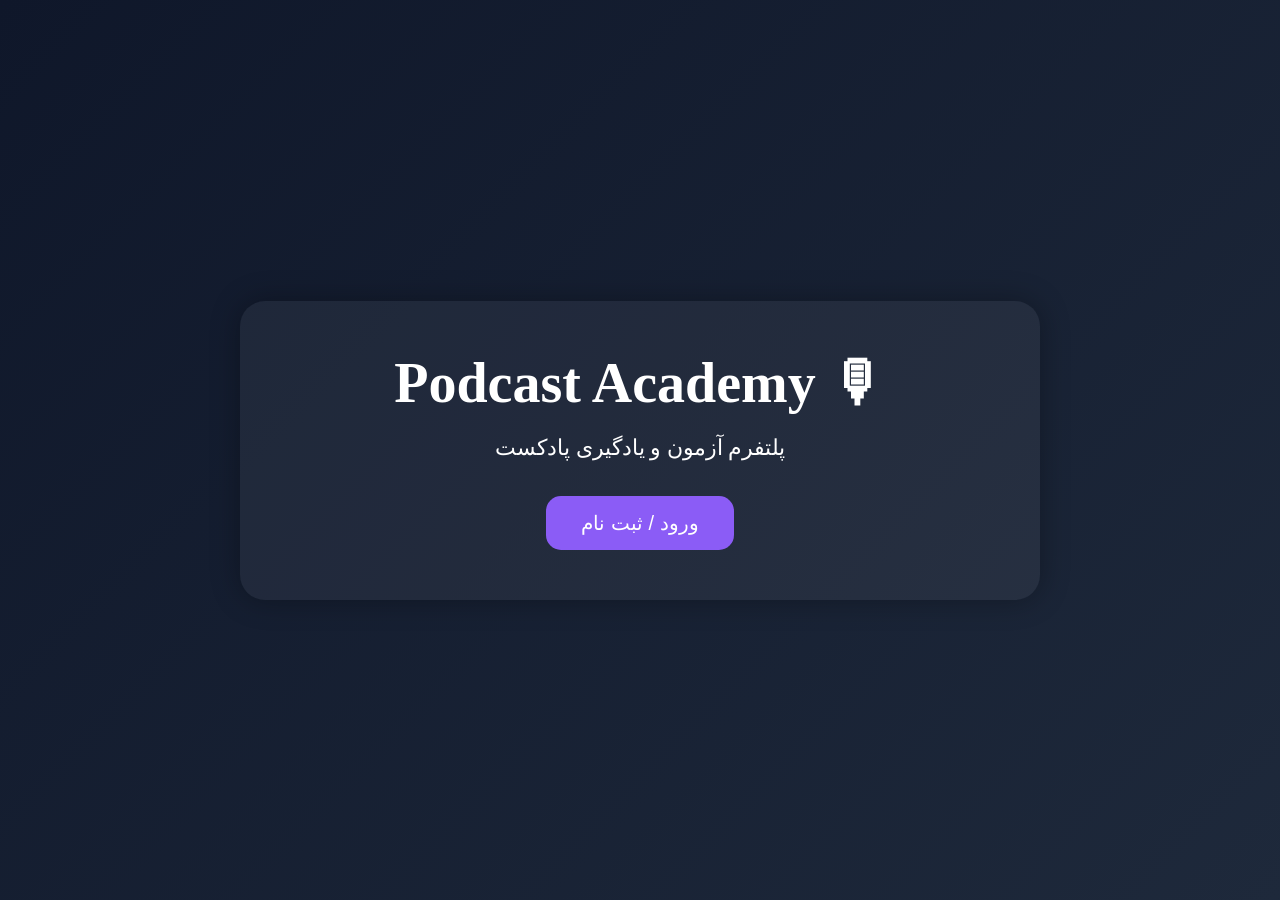
<file: index.html>
<!DOCTYPE html>
<html lang="fa" dir="rtl">

<head>
<meta charset="UTF-8">
<meta name="viewport" content="width=device-width, initial-scale=1.0">
<title>Podcast Academy</title>

<style>
*{
margin:0;
padding:0;
box-sizing:border-box;
}

body{
font-family:tahoma;
background:linear-gradient(135deg,#0f172a,#1e293b);
min-height:100vh;
display:flex;
justify-content:center;
align-items:center;
color:white;
}

.container{
width:90%;
max-width:800px;
text-align:center;
padding:50px;
background:rgba(255,255,255,0.05);
border-radius:25px;
box-shadow:0 0 30px rgba(0,0,0,.3);
}

h1{
font-size:56px;
margin-bottom:20px;
}

p{
font-size:22px;
margin-bottom:35px;
}

button{
background:#8b5cf6;
border:none;
padding:15px 35px;
border-radius:15px;
font-size:20px;
color:white;
cursor:pointer;
}
</style>
</head>

<body>

<div class="container">

<h1>🎙 Podcast Academy</h1>

<p>
پلتفرم آزمون و یادگیری پادکست
</p>

<a href="login.html">
<button>
ورود / ثبت نام
</button>
</a>

</div>

</body>
</html>
</file>
